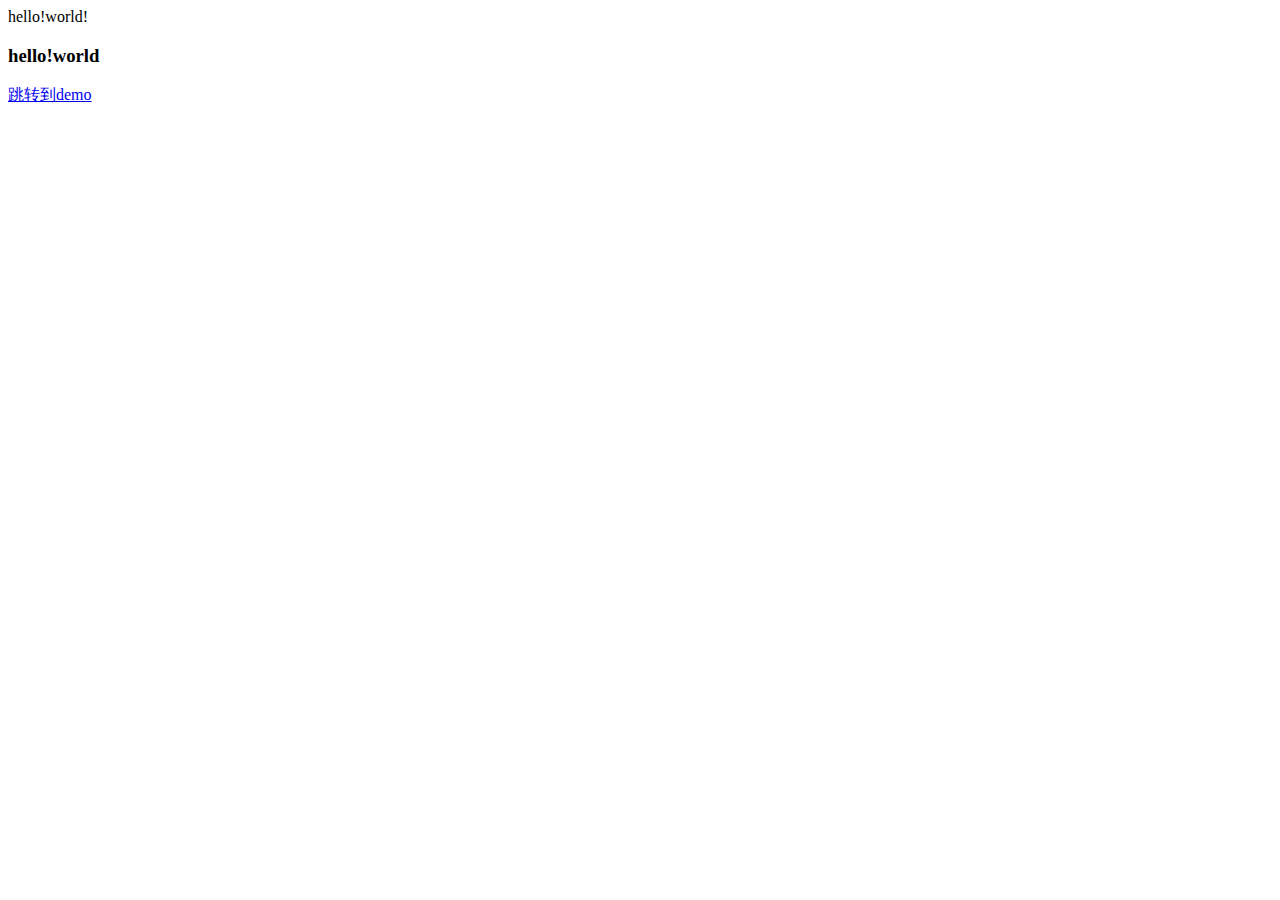
<file: index.html>
<!DOCTYPE html>
<html lang="en">
<head>
    <meta charset="UTF-8">
    <meta name="viewport" content="width=device-width, initial-scale=1.0">
    <meta http-equiv="X-UA-Compatible" content="ie=edge">
    <title>Document</title>
</head>
<body>
    hello!world!
    <h3>hello!world</h3>
    <a href="demo.html">跳转到demo</a>
</body>
</html>
</file>
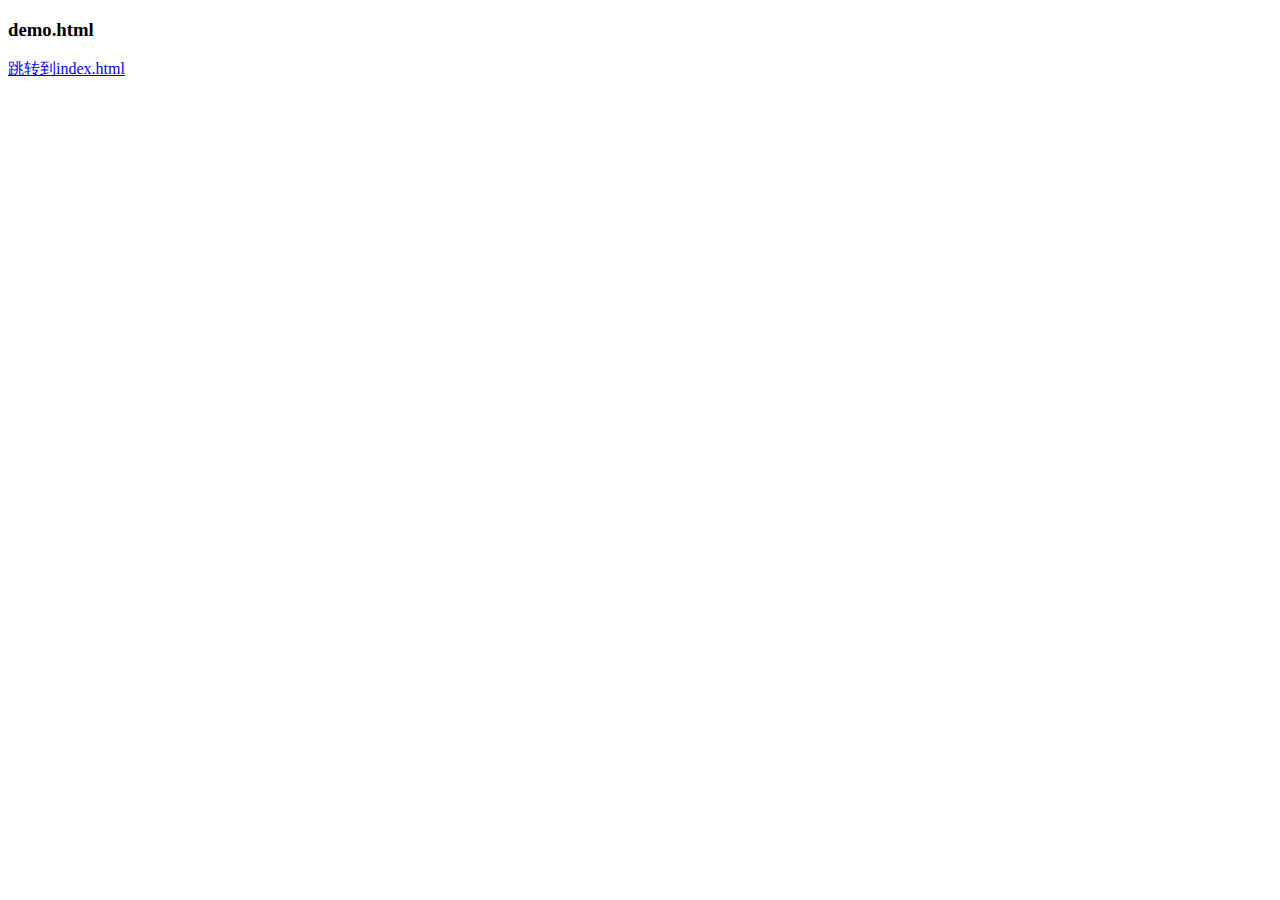
<file: demo.html>
<!DOCTYPE html>
<html lang="en">
<head>
    <meta charset="UTF-8">
    <meta name="viewport" content="width=device-width, initial-scale=1.0">
    <meta http-equiv="X-UA-Compatible" content="ie=edge">
    <title>Document</title>
</head>
<body>
    <h3>demo.html</h3>
    <a href="index.html">跳转到index.html</a>
</body>
</html>
</file>
